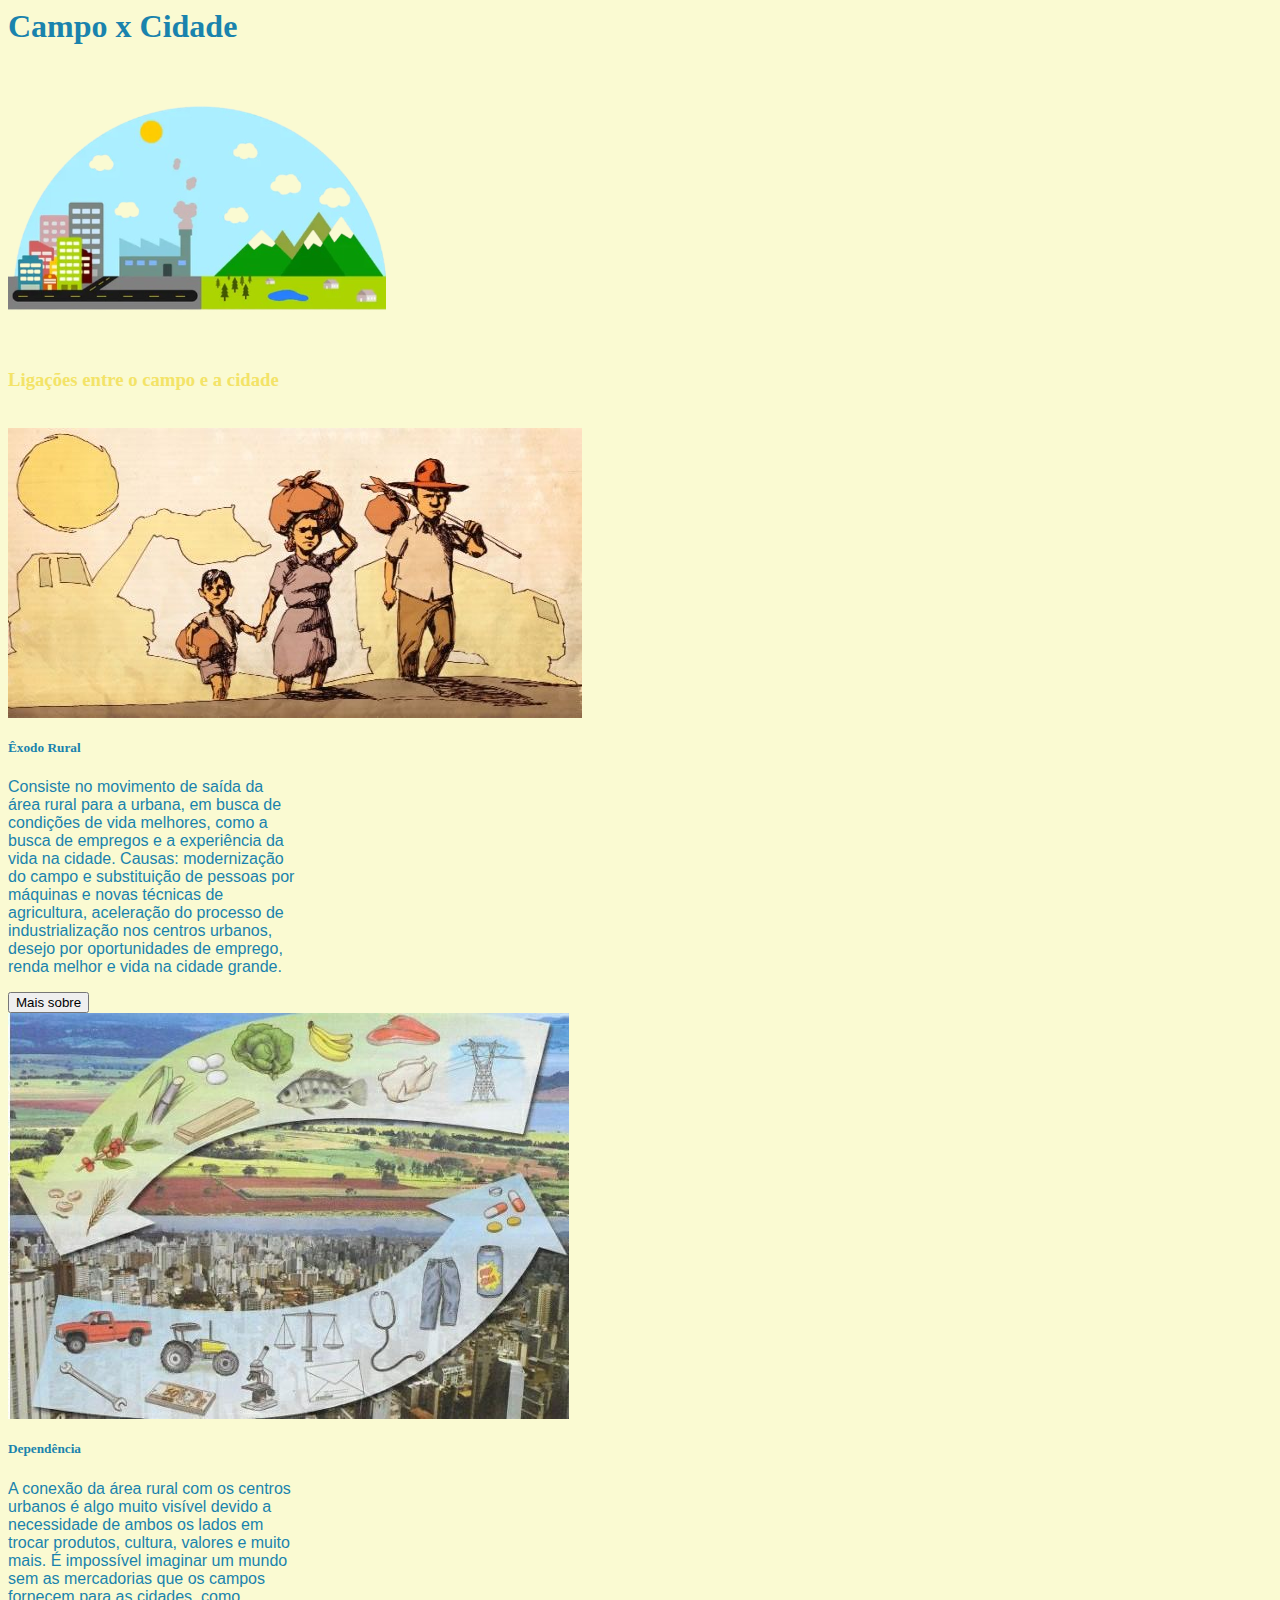
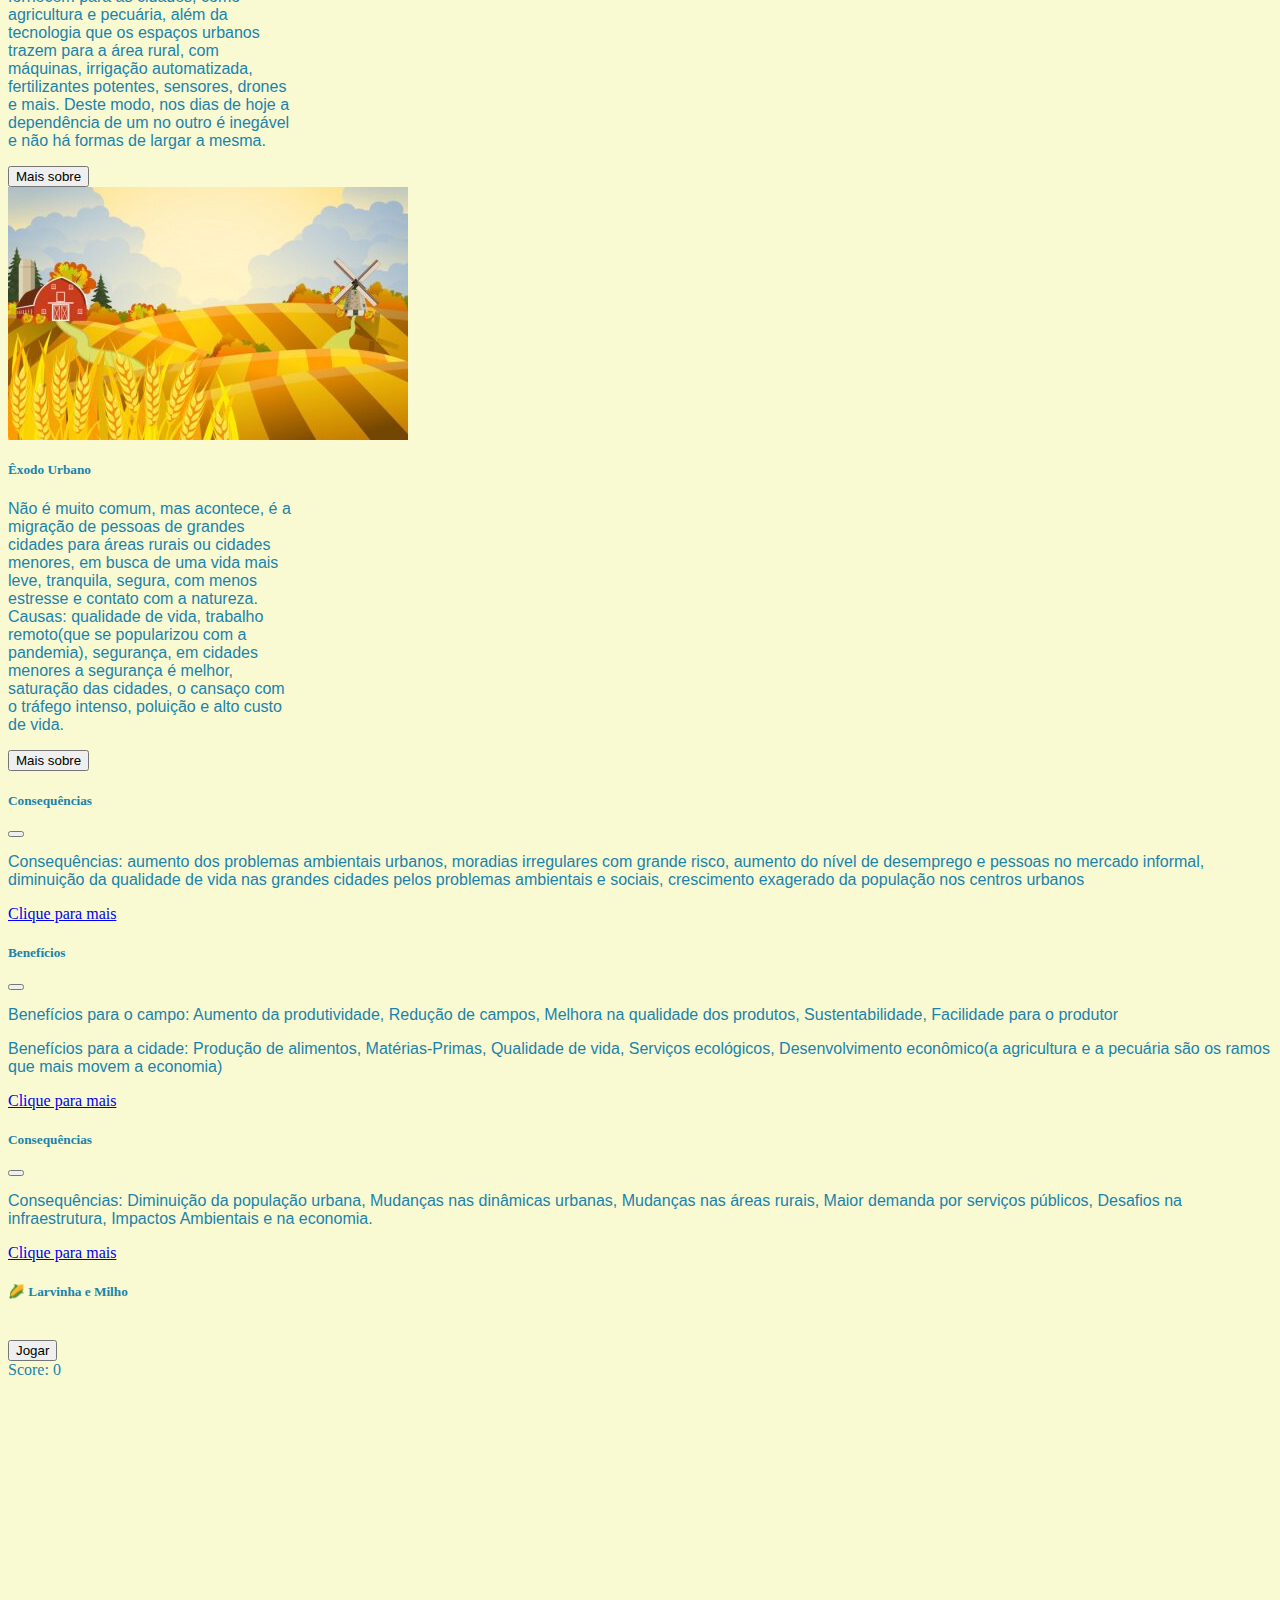
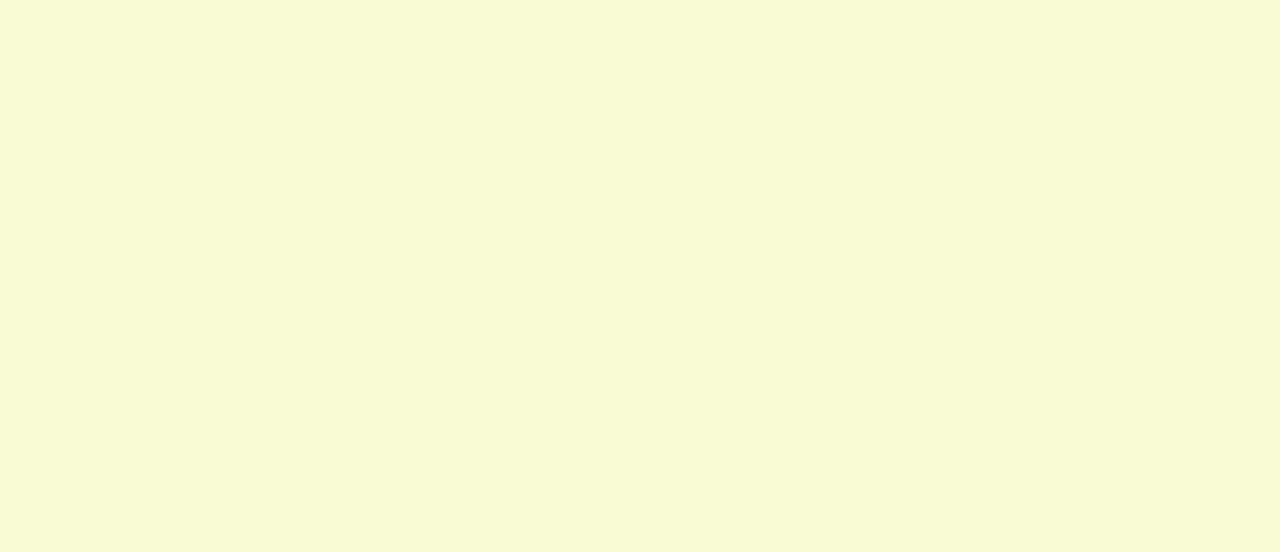
<file: index.html>
<html lang="pt-br">

<head>
    <meta charset="UTF-8">
    <meta name="viewport" content="width=device-width, initial-scale=1.0">
    <link href="https://cdn.jsdelivr.net/npm/bootstrap@5.3.5/dist/css/bootstrap.min.css" rel="stylesheet"
        integrity="sha384-SgOJa3DmI69IUzQ2PVdRZhwQ+dy64/BUtbMJw1MZ8t5HZApcHrRKUc4W0kG879m7" crossorigin="anonymous" />
        <link rel="stylesheet" href="https://cdn.jsdelivr.net/npm/bootstrap-icons@1.11.3/font/bootstrap-icons.min.css">
        <link rel="stylesheet" href="styles.css">
<title>Projeto Agrinho</title>
</head>
<header class="container text-center">
        <h1 class="text-warning">Campo x Cidade</h1>
        <img src="img/campoxcidade.png" class="rounded mx-auto d-block" alt="...">
        <div class="text-suble-outline-info" 
        ><h3>Ligações entre o campo e a cidade</h3>
        <br>
        </div>
        <script src="https://cdn.jsdelivr.net/npm/bootstrap@5.3.5/dist/js/bootstrap.bundle.min.js"
                integrity="sha384-k6d4wzSIapyDyv1kpU366/PK5hCdSbCRGRCMv+eplOQJWyd1fbcAu9OCUj5zNLiq"
                crossorigin="anonymous"></script>
    </header>
      <main class="container">
        <div class="row">
            <div class="col-md-4">
                <div class="card text-center" style="width: 18rem;">
                    <img src="/img/exodorural.jpg" class="card-img-top" alt="êxodo rural" />
                    <div class="card-body">
                        <h5 class="text-success">Êxodo Rural</h5>
                        <p class="card-text">
                        <div>
                            <p> Consiste no movimento de saída da área rural para a urbana, em busca de condições de vida melhores, como a busca de empregos e a experiência da vida na cidade.
Causas: modernização do campo e substituição de pessoas por máquinas e novas técnicas de agricultura, aceleração do processo de industrialização nos centros urbanos, desejo por oportunidades de emprego,
 renda melhor e vida na cidade grande.</p>
                            <button type=button class="btn btn-outline" data-bs-toggle="modal" data-bs-target="#modal1">Mais
                                sobre</button> 
                        </div>
                    </div>
                </div>
            </div>

            <div class="col-md-4">
                <div class="card text-center" style="width: 18rem;">
                    <img src="img/dependencia.jpg" class="card-img-top" alt="dependencia" />
                    <div class="card-body">
                        <h5 class="text-danger">Dependência</h5>
                        <p class="card-text">
                        <div>
                            <p>A conexão da área rural com os centros urbanos é algo muito visível devido a necessidade de ambos os lados em trocar produtos, 
                              cultura, valores e muito mais. É impossível imaginar um mundo sem as mercadorias que os campos fornecem para as cidades, como agricultura e pecuária, além da tecnologia que os espaços urbanos trazem para a área rural, com máquinas, irrigação automatizada, fertilizantes potentes, sensores, drones e mais. Deste modo, 
                              nos dias de hoje a dependência de um no outro é inegável e não há formas de largar a mesma. </p>
                            <button type=button class="btn btn-outline" data-bs-toggle="modal" data-bs-target="#modal2">Mais
                                sobre</button>
                        </div>
                    </div>
                    
                </div>
            </div>

            <div class="col-md-4">
                <div class="card text-center" style="width: 18rem;">
                    <img src="img/exodourbano.jpg" class="card-img-top" alt="exodourbano" />
                    <div class="card-body">
                        <h5 class="text-secondary">Êxodo Urbano</h5>
                        <p class="card-text">
                        <div>
                            <p>Não é muito comum, mas acontece, é a migração de pessoas de grandes cidades para áreas rurais ou cidades menores, em busca de uma vida mais leve, tranquila, 
                              segura, com menos estresse e contato com a natureza.
Causas: qualidade de vida, trabalho remoto(que se popularizou com a pandemia), segurança, em cidades menores a segurança
 é melhor, saturação das cidades, o cansaço com o tráfego intenso, poluição e alto custo de vida.</p>
                            <button type=button class="btn btn-outline" data-bs-toggle="modal" data-bs-target="#modal3">Mais
                                sobre</button>
                        </div>
                    </div>
                    
                </div>
            </div>
            </main>
             <div class="modal" id="modal1" tabindex="-1">
      <div class="modal-dialog">
        <div class="modal-content">
          <div class="modal-header">
            <h5 class="text-info">Consequências</h5>
            <button
              type="button"
              class="btn-close"
              data-bs-dismiss="modal"
              aria-label="Close"
            ></button>
          </div>
          <div class="modal-body">
            <p>Consequências: aumento dos problemas ambientais urbanos, moradias irregulares com grande risco,
               aumento do nível de desemprego e pessoas no mercado informal, diminuição da qualidade de vida nas grandes cidades pelos problemas ambientais e sociais, 
              crescimento exagerado da população nos centros urbanos
            </p>
          </div>
          <div class="modal-footer">
           <a href="https://mundoeducacao.uol.com.br/geografia/efeitos-exodo-rural.htm#:~:text=O%20êxodo%20rural%20é%20um%20movimento%20migratório%20caracterizado%20pela%20saída,condições%20de%20emprego%20e%20renda.">Clique para mais</a>
          </div>
        </div>
      </div>
    </div>
         <div class="modal" id="modal2" tabindex="-1">
      <div class="modal-dialog">
        <div class="modal-content">
          <div class="modal-header">
            <h5 class="text-info">Benefícios</h5>
            <button
              type="button"
              class="btn-close"
              data-bs-dismiss="modal"
              aria-label="Close"
            ></button>
          </div>
          <div class="modal-body">
            <p>Benefícios para o campo: Aumento da produtividade, Redução de campos, Melhora na qualidade dos produtos, Sustentabilidade, Facilidade para o produtor </p>
            <p>Benefícios para a cidade: Produção de alimentos, Matérias-Primas, Qualidade de vida, Serviços ecológicos, Desenvolvimento econômico(a agricultura e a pecuária são os ramos que mais movem a economia)</p>
          </div>
          <div class="modal-footer">
           <a href="https://meuartigo.brasilescola.uol.com.br/geografia/as-relacoes-entre-cidade-campo.htm">Clique para mais</a>
          </div>
        </div>
      </div>
    </div>
         <div class="modal" id="modal3" tabindex="-1">
      <div class="modal-dialog">
        <div class="modal-content">
          <div class="modal-header">
            <h5 class="text-info">Consequências</h5>
            <button
              type="button"
              class="btn-close"
              data-bs-dismiss="modal"
              aria-label="Close"
            ></button>
          </div>
          <div class="modal-body">
            <p>
              Consequências: Diminuição da população urbana, Mudanças nas dinâmicas urbanas, Mudanças nas áreas rurais, Maior demanda por serviços públicos, 
              Desafios na infraestrutura, Impactos Ambientais e na economia.
            </p>
          </div>
          <div class="modal-footer">
           <a href="https://www.infoescola.com/geografia/exodo-urbano/">Clique para mais</a>
          </div>
        </div>
      </div>
    </div>
  <h5 class="badge text-bg-success">🌽 Larvinha e Milho</h5>
  <br>
  <button id="startBtn">Jogar</button>

  <div class="row">
  <div class="col-sm-6">
  <div id="gameArea">
    <div id="score">Score: 0</div>
    <canvas id="gameCanvas" width="450" height="450"></canvas>
    <div id="gameover"></div>
  </div>
</div>
<div class="col-sm-6">
  <iframe width="560" height="315" 
src="https://www.youtube.com/embed/7f8CXiFp6fk" 
frameborder="0" allow="accelerometer; autoplay; encrypted-media; gyroscope; picture-in-picture" allowfullscreen></iframe>
</div>

  <script src="larvaemilho.js"></script>
</file>
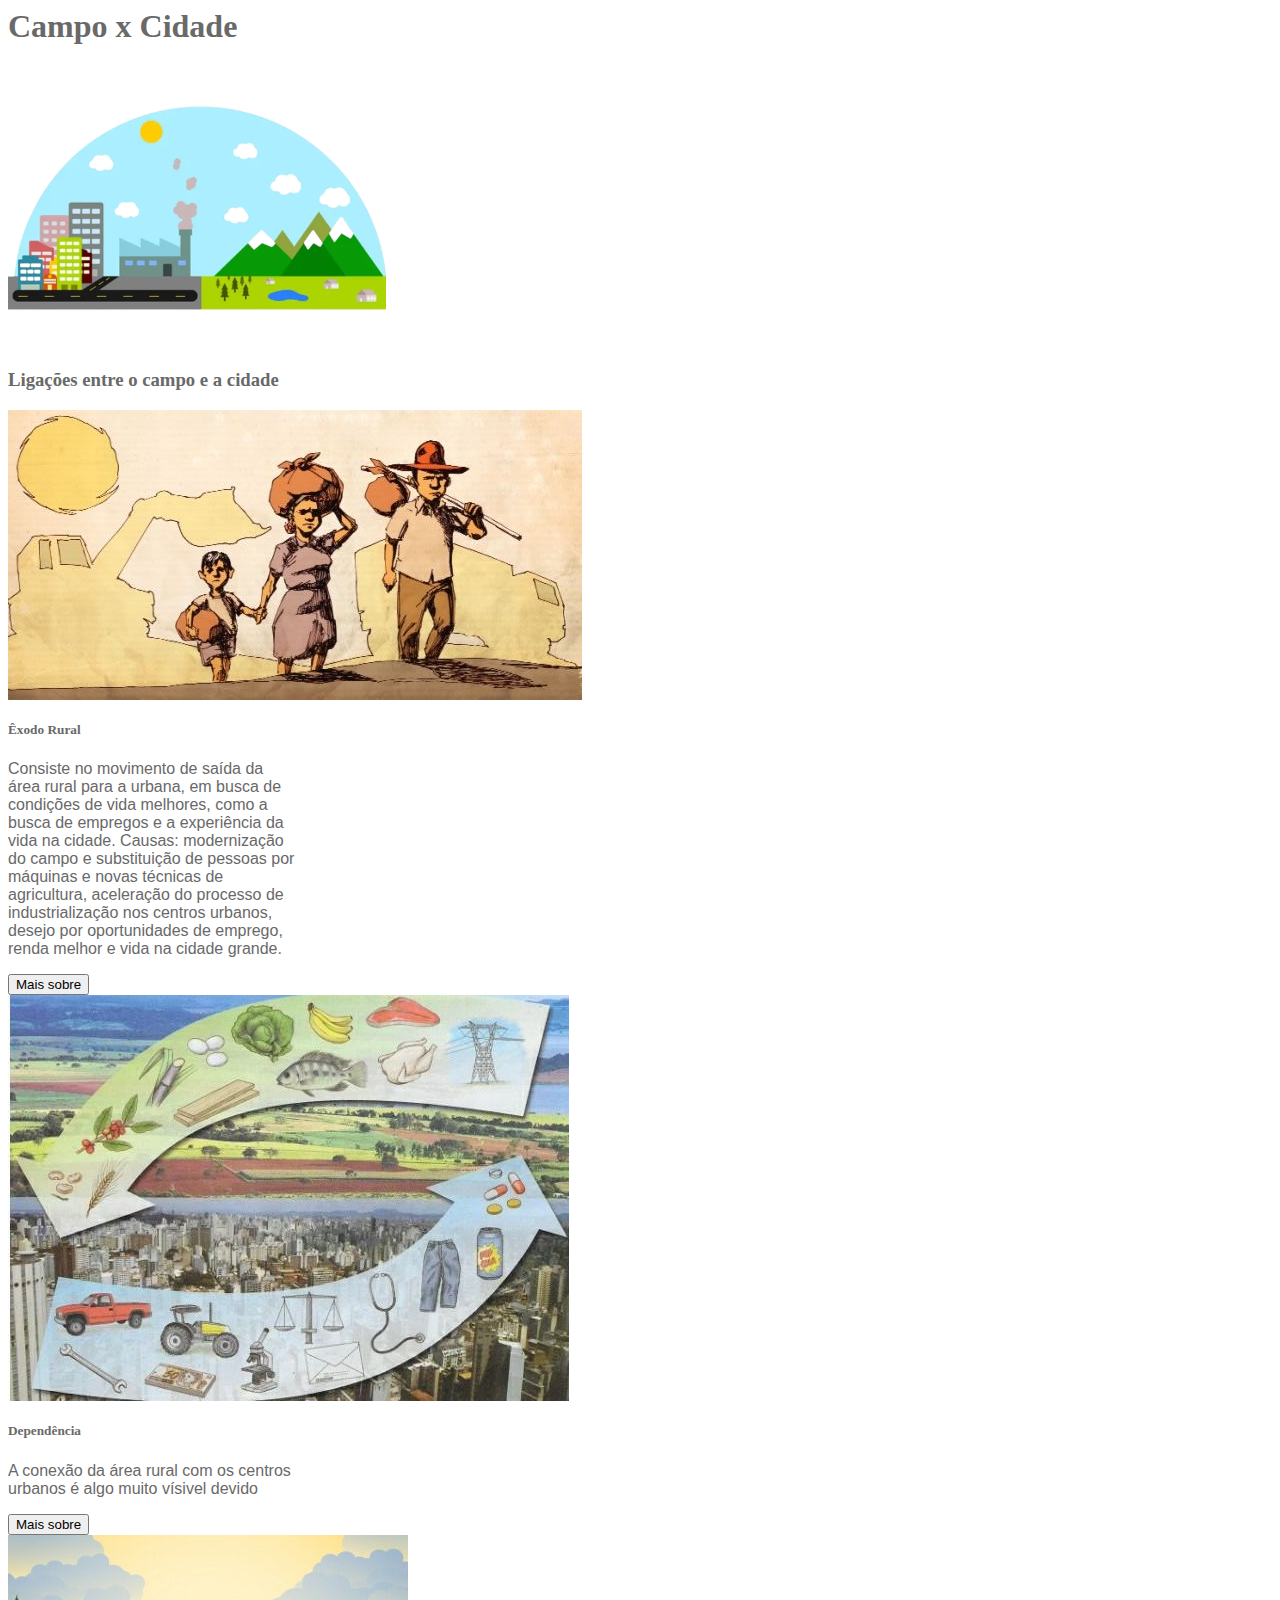
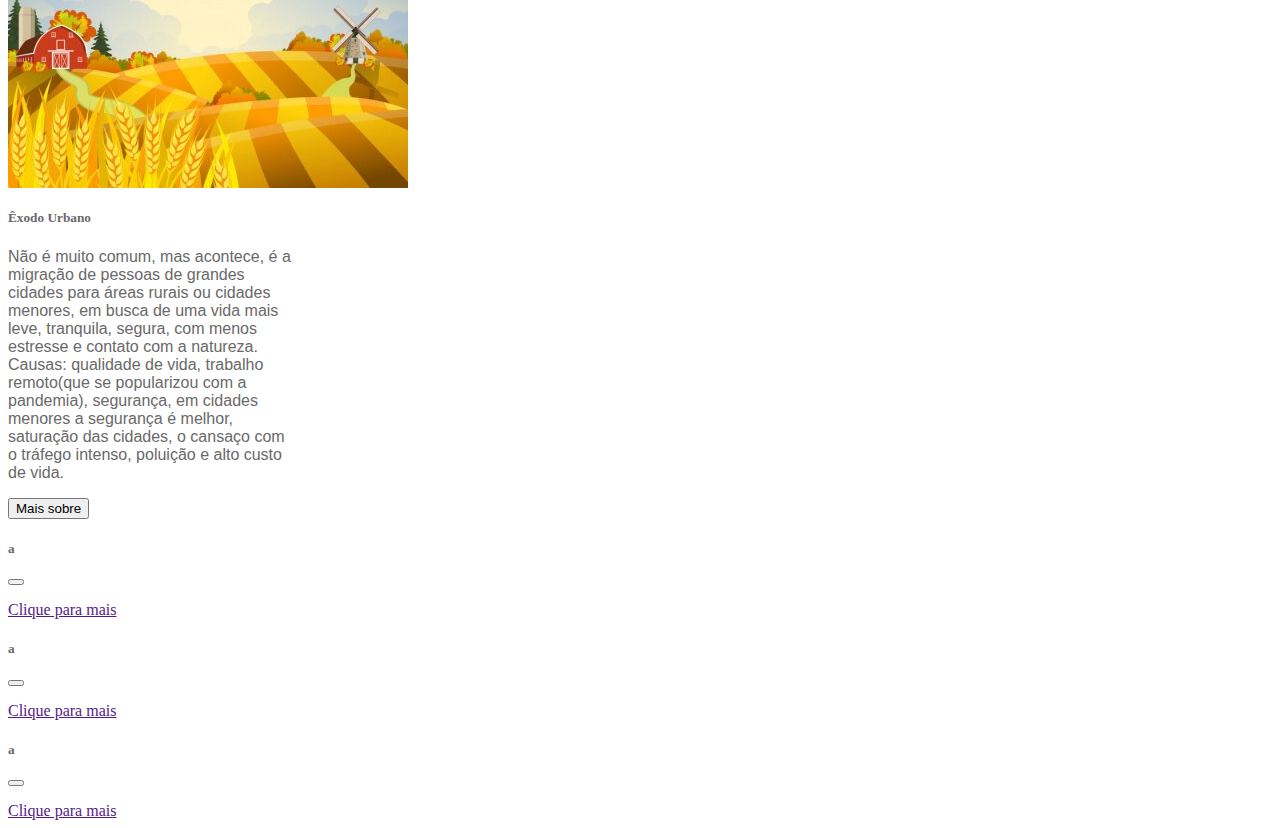
<file: agrinho/index.html>
<html lang="pt-br">

<head>
    <meta charset="UTF-8">
    <meta name="viewport" content="width=device-width, initial-scale=1.0">
    <link href="https://cdn.jsdelivr.net/npm/bootstrap@5.3.5/dist/css/bootstrap.min.css" rel="stylesheet"
        integrity="sha384-SgOJa3DmI69IUzQ2PVdRZhwQ+dy64/BUtbMJw1MZ8t5HZApcHrRKUc4W0kG879m7" crossorigin="anonymous" />
        <link rel="stylesheet" href="https://cdn.jsdelivr.net/npm/bootstrap-icons@1.11.3/font/bootstrap-icons.min.css">
        <link rel="stylesheet" href="styles.css">
<title>Projeto Agrinho</title>
</head>
<header class="container text-center">
        <h1>Campo x Cidade</h1>
        <img src="campoxcidade.png" class="rounded mx-auto d-block" alt="...">
        <div class="text-suble-outline-info" 
        ><h3>Ligações entre o campo e a cidade</h3>
        </div>
        <script src="https://cdn.jsdelivr.net/npm/bootstrap@5.3.5/dist/js/bootstrap.bundle.min.js"
                integrity="sha384-k6d4wzSIapyDyv1kpU366/PK5hCdSbCRGRCMv+eplOQJWyd1fbcAu9OCUj5zNLiq"
                crossorigin="anonymous"></script>
    </header>
      <main class="container">
        <div class="row">
            <div class="col-md-4">
                <div class="card text-center" style="width: 18rem;">
                    <img src="exodorural.jpg" class="card-img-top" alt="êxodo rural" />
                    <div class="card-body">
                        <h5 class="text-success">Êxodo Rural</h5>
                        <p class="card-text">
                        <div>
                            <p> Consiste no movimento de saída da área rural para a urbana, em busca de condições de vida melhores, como a busca de empregos e a experiência da vida na cidade.
Causas: modernização do campo e substituição de pessoas por máquinas e novas técnicas de agricultura, aceleração do processo de industrialização nos centros urbanos, desejo por oportunidades de emprego,
 renda melhor e vida na cidade grande.</p>
                            <button type=button class="btn btn-outline" data-bs-toggle="modal" data-bs-target="#modal1">Mais
                                sobre</button>
                        </div>
                    </div>
                    
                </div>
            </div>

            <div class="col-md-4">
                <div class="card text-center" style="width: 18rem;">
                    <img src="dependencia.jpg" class="card-img-top" alt="dependencia" />
                    <div class="card-body">
                        <h5 class="text-danger">Dependência</h5>
                        <p class="card-text">
                        <div>
                            <p>A conexão da área rural com os centros urbanos é algo muito vísivel devido </p>
                            <button type=button class="btn btn-outline" data-bs-toggle="modal" data-bs-target="#modal2">Mais
                                sobre</button>
                        </div>
                    </div>
                    
                </div>
            </div>

            <div class="col-md-4">
                <div class="card text-center" style="width: 18rem;">
                    <img src="exodourbano.jpg" class="card-img-top" alt="exodourbano" />
                    <div class="card-body">
                        <h5 class="text-secondary">Êxodo Urbano</h5>
                        <p class="card-text">
                        <div>
                            <p>Não é muito comum, mas acontece, é a migração de pessoas de grandes cidades para áreas rurais ou cidades menores, em busca de uma vida mais leve, tranquila, 
                              segura, com menos estresse e contato com a natureza.
Causas: qualidade de vida, trabalho remoto(que se popularizou com a pandemia), segurança, em cidades menores a segurança
 é melhor, saturação das cidades, o cansaço com o tráfego intenso, poluição e alto custo de vida.</p>
                            <button type=button class="btn btn-outline" data-bs-toggle="modal" data-bs-target="#modal3">Mais
                                sobre</button>
                        </div>
                    </div>
                    
                </div>
            </div>
            </main>
             <div class="modal" id="modal1" tabindex="-1">
      <div class="modal-dialog">
        <div class="modal-content">
          <div class="modal-header">
            <h5 class="text-info">a</h5>
            <button
              type="button"
              class="btn-close"
              data-bs-dismiss="modal"
              aria-label="Close"
            ></button>
          </div>
          <div class="modal-body">
            <p>
            </p>
          </div>
          <div class="modal-footer">
           <a href="">Clique para mais</a>
          </div>
        </div>
      </div>
    </div>
         <div class="modal" id="modal2" tabindex="-1">
      <div class="modal-dialog">
        <div class="modal-content">
          <div class="modal-header">
            <h5 class="text-info">a</h5>
            <button
              type="button"
              class="btn-close"
              data-bs-dismiss="modal"
              aria-label="Close"
            ></button>
          </div>
          <div class="modal-body">
            <p>
            </p>
          </div>
          <div class="modal-footer">
           <a href="">Clique para mais</a>
          </div>
        </div>
      </div>
    </div>
         <div class="modal" id="modal3" tabindex="-1">
      <div class="modal-dialog">
        <div class="modal-content">
          <div class="modal-header">
            <h5 class="text-info">a</h5>
            <button
              type="button"
              class="btn-close"
              data-bs-dismiss="modal"
              aria-label="Close"
            ></button>
          </div>
          <div class="modal-body">
            <p>
            </p>
          </div>
          <div class="modal-footer">
           <a href="">Clique para mais</a>
          </div>
        </div>
      </div>
    </div>
</file>
<file: styles.css>
:root{
    color:rgb(25, 131, 173)
}
p { font-family: 'Franklin Gothic Medium', 'Arial Narrow', Arial, sans-serif;
};
h1{
    color:aquamarine
}
h3{
    color:rgb(243, 227, 103)
}
body{
    background-color:lightgoldenrodyellow
}
</file>
<file: agrinho/styles.css>
:root{
    color:dimgray
}
p { font-family: 'Franklin Gothic Medium', 'Arial Narrow', Arial, sans-serif;
};
h1{
    color:dimgray
}
</file>
